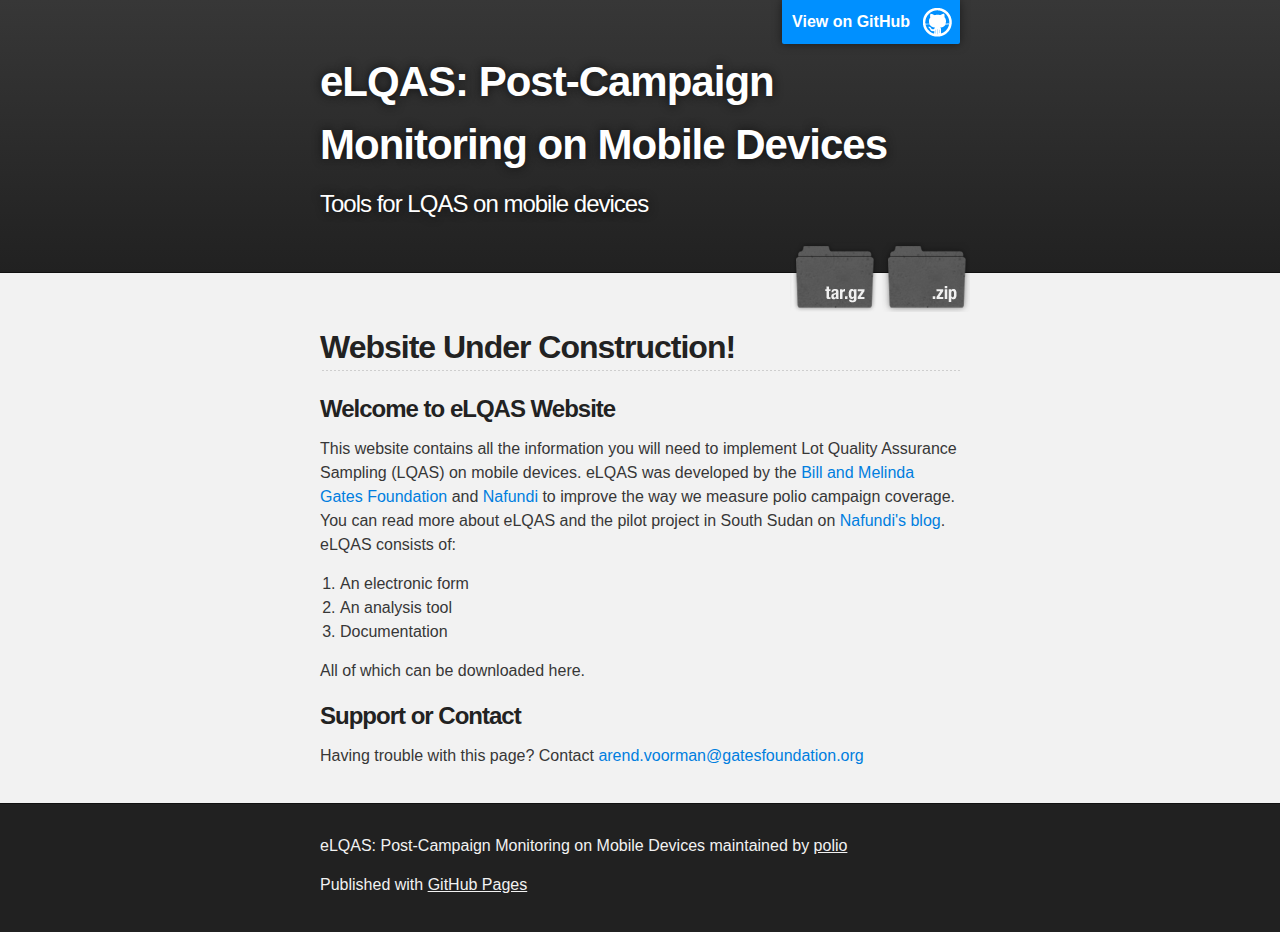
<file: index.html>
<!DOCTYPE html>
<html>

  <head>
    <meta charset='utf-8'>
    <meta http-equiv="X-UA-Compatible" content="chrome=1">
    <meta name="description" content="eLQAS: Post-Campaign Monitoring on Mobile Devices : Tools for LQAS on mobile devices">

    <link rel="stylesheet" type="text/css" media="screen" href="stylesheets/stylesheet.css">

    <title>eLQAS: Post-Campaign Monitoring on Mobile Devices</title>
  </head>

  <body>

    <!-- HEADER -->
    <div id="header_wrap" class="outer">
        <header class="inner">
          <a id="forkme_banner" href="https://github.com/polio/elqas">View on GitHub</a>

          <h1 id="project_title">eLQAS: Post-Campaign Monitoring on Mobile Devices</h1>
          <h2 id="project_tagline">Tools for LQAS on mobile devices</h2>

            <section id="downloads">
              <a class="zip_download_link" href="https://github.com/polio/elqas/zipball/master">Download this project as a .zip file</a>
              <a class="tar_download_link" href="https://github.com/polio/elqas/tarball/master">Download this project as a tar.gz file</a>
            </section>
        </header>
    </div>

    <!-- MAIN CONTENT -->
    <div id="main_content_wrap" class="outer">
      <section id="main_content" class="inner">
        <h2>
<a id="website-under-construction" class="anchor" href="#website-under-construction" aria-hidden="true"><span class="octicon octicon-link"></span></a>Website Under Construction!</h2>

<h3>
<a id="welcome-to-elqas-website" class="anchor" href="#welcome-to-elqas-website" aria-hidden="true"><span class="octicon octicon-link"></span></a>Welcome to eLQAS Website</h3>

<p>This website contains all the information you will need to implement Lot Quality Assurance Sampling (LQAS) on mobile devices. eLQAS was developed by the <a href="http://www.gatesfoundation.org/What-We-Do/Global-Development/Polio">Bill and Melinda Gates Foundation</a> and <a href="http://nafundi.com/">Nafundi</a> to improve the way we measure polio campaign coverage. You can read more about eLQAS and the pilot project in South Sudan on <a href="http://nafundi.com/blog/posts/elqas-collecting-real-time-polio-vaccination-data-with-odk/">Nafundi's blog</a>. eLQAS consists of:</p>

<ol>
<li>An electronic form</li>
<li>An analysis tool</li>
<li>Documentation</li>
</ol>

<p>All of which can be downloaded here.</p>

<h3>
<a id="support-or-contact" class="anchor" href="#support-or-contact" aria-hidden="true"><span class="octicon octicon-link"></span></a>Support or Contact</h3>

<p>Having trouble with this page? Contact <a href="mailto:arend.voorman@gatesfoundation.org">arend.voorman@gatesfoundation.org</a></p>
      </section>
    </div>

    <!-- FOOTER  -->
    <div id="footer_wrap" class="outer">
      <footer class="inner">
        <p class="copyright">eLQAS: Post-Campaign Monitoring on Mobile Devices maintained by <a href="https://github.com/polio">polio</a></p>
        <p>Published with <a href="http://pages.github.com">GitHub Pages</a></p>
      </footer>
    </div>

    

  </body>
</html>
</file>
<file: stylesheets/stylesheet.css>
/*******************************************************************************
Slate Theme for GitHub Pages
by Jason Costello, @jsncostello
*******************************************************************************/

@import url(pygment_trac.css);

/*******************************************************************************
MeyerWeb Reset
*******************************************************************************/

html, body, div, span, applet, object, iframe,
h1, h2, h3, h4, h5, h6, p, blockquote, pre,
a, abbr, acronym, address, big, cite, code,
del, dfn, em, img, ins, kbd, q, s, samp,
small, strike, strong, sub, sup, tt, var,
b, u, i, center,
dl, dt, dd, ol, ul, li,
fieldset, form, label, legend,
table, caption, tbody, tfoot, thead, tr, th, td,
article, aside, canvas, details, embed,
figure, figcaption, footer, header, hgroup,
menu, nav, output, ruby, section, summary,
time, mark, audio, video {
  margin: 0;
  padding: 0;
  border: 0;
  font: inherit;
  vertical-align: baseline;
}

/* HTML5 display-role reset for older browsers */
article, aside, details, figcaption, figure,
footer, header, hgroup, menu, nav, section {
  display: block;
}

ol, ul {
  list-style: none;
}

table {
  border-collapse: collapse;
  border-spacing: 0;
}

/*******************************************************************************
Theme Styles
*******************************************************************************/

body {
  box-sizing: border-box;
  color:#373737;
  background: #212121;
  font-size: 16px;
  font-family: 'Myriad Pro', Calibri, Helvetica, Arial, sans-serif;
  line-height: 1.5;
  -webkit-font-smoothing: antialiased;
}

h1, h2, h3, h4, h5, h6 {
  margin: 10px 0;
  font-weight: 700;
  color:#222222;
  font-family: 'Lucida Grande', 'Calibri', Helvetica, Arial, sans-serif;
  letter-spacing: -1px;
}

h1 {
  font-size: 36px;
  font-weight: 700;
}

h2 {
  padding-bottom: 10px;
  font-size: 32px;
  background: url('../images/bg_hr.png') repeat-x bottom;
}

h3 {
  font-size: 24px;
}

h4 {
  font-size: 21px;
}

h5 {
  font-size: 18px;
}

h6 {
  font-size: 16px;
}

p {
  margin: 10px 0 15px 0;
}

footer p {
  color: #f2f2f2;
}

a {
  text-decoration: none;
  color: #007edf;
  text-shadow: none;

  transition: color 0.5s ease;
  transition: text-shadow 0.5s ease;
  -webkit-transition: color 0.5s ease;
  -webkit-transition: text-shadow 0.5s ease;
  -moz-transition: color 0.5s ease;
  -moz-transition: text-shadow 0.5s ease;
  -o-transition: color 0.5s ease;
  -o-transition: text-shadow 0.5s ease;
  -ms-transition: color 0.5s ease;
  -ms-transition: text-shadow 0.5s ease;
}

a:hover, a:focus {text-decoration: underline;}

footer a {
  color: #F2F2F2;
  text-decoration: underline;
}

em {
  font-style: italic;
}

strong {
  font-weight: bold;
}

img {
  position: relative;
  margin: 0 auto;
  max-width: 739px;
  padding: 5px;
  margin: 10px 0 10px 0;
  border: 1px solid #ebebeb;

  box-shadow: 0 0 5px #ebebeb;
  -webkit-box-shadow: 0 0 5px #ebebeb;
  -moz-box-shadow: 0 0 5px #ebebeb;
  -o-box-shadow: 0 0 5px #ebebeb;
  -ms-box-shadow: 0 0 5px #ebebeb;
}

p img {
  display: inline;
  margin: 0;
  padding: 0;
  vertical-align: middle;
  text-align: center;
  border: none;
}

pre, code {
  width: 100%;
  color: #222;
  background-color: #fff;

  font-family: Monaco, "Bitstream Vera Sans Mono", "Lucida Console", Terminal, monospace;
  font-size: 14px;

  border-radius: 2px;
  -moz-border-radius: 2px;
  -webkit-border-radius: 2px;
}

pre {
  width: 100%;
  padding: 10px;
  box-shadow: 0 0 10px rgba(0,0,0,.1);
  overflow: auto;
}

code {
  padding: 3px;
  margin: 0 3px;
  box-shadow: 0 0 10px rgba(0,0,0,.1);
}

pre code {
  display: block;
  box-shadow: none;
}

blockquote {
  color: #666;
  margin-bottom: 20px;
  padding: 0 0 0 20px;
  border-left: 3px solid #bbb;
}


ul, ol, dl {
  margin-bottom: 15px
}

ul {
  list-style-position: inside;
  list-style: disc;
  padding-left: 20px;
}

ol {
  list-style-position: inside;
  list-style: decimal;
  padding-left: 20px;
}

dl dt {
  font-weight: bold;
}

dl dd {
  padding-left: 20px;
  font-style: italic;
}

dl p {
  padding-left: 20px;
  font-style: italic;
}

hr {
  height: 1px;
  margin-bottom: 5px;
  border: none;
  background: url('../images/bg_hr.png') repeat-x center;
}

table {
  border: 1px solid #373737;
  margin-bottom: 20px;
  text-align: left;
 }

th {
  font-family: 'Lucida Grande', 'Helvetica Neue', Helvetica, Arial, sans-serif;
  padding: 10px;
  background: #373737;
  color: #fff;
 }

td {
  padding: 10px;
  border: 1px solid #373737;
 }

form {
  background: #f2f2f2;
  padding: 20px;
}

/*******************************************************************************
Full-Width Styles
*******************************************************************************/

.outer {
  width: 100%;
}

.inner {
  position: relative;
  max-width: 640px;
  padding: 20px 10px;
  margin: 0 auto;
}

#forkme_banner {
  display: block;
  position: absolute;
  top:0;
  right: 10px;
  z-index: 10;
  padding: 10px 50px 10px 10px;
  color: #fff;
  background: url('../images/blacktocat.png') #0090ff no-repeat 95% 50%;
  font-weight: 700;
  box-shadow: 0 0 10px rgba(0,0,0,.5);
  border-bottom-left-radius: 2px;
  border-bottom-right-radius: 2px;
}

#header_wrap {
  background: #212121;
  background: -moz-linear-gradient(top, #373737, #212121);
  background: -webkit-linear-gradient(top, #373737, #212121);
  background: -ms-linear-gradient(top, #373737, #212121);
  background: -o-linear-gradient(top, #373737, #212121);
  background: linear-gradient(top, #373737, #212121);
}

#header_wrap .inner {
  padding: 50px 10px 30px 10px;
}

#project_title {
  margin: 0;
  color: #fff;
  font-size: 42px;
  font-weight: 700;
  text-shadow: #111 0px 0px 10px;
}

#project_tagline {
  color: #fff;
  font-size: 24px;
  font-weight: 300;
  background: none;
  text-shadow: #111 0px 0px 10px;
}

#downloads {
  position: absolute;
  width: 210px;
  z-index: 10;
  bottom: -40px;
  right: 0;
  height: 70px;
  /*background: url('../images/icon_download.png') no-repeat 0% 90%;*/
}

.zip_download_link {
  display: block;
  float: right;
  width: 90px;
  height:70px;
  text-indent: -5000px;
  overflow: hidden;
  background: url(../images/sprite_download.png) no-repeat bottom left;
}

.tar_download_link {
  display: block;
  float: right;
  width: 90px;
  height:70px;
  text-indent: -5000px;
  overflow: hidden;
  background: url(../images/sprite_download.png) no-repeat bottom right;
  margin-left: 10px;
}

.zip_download_link:hover {
  background: url(../images/sprite_download.png) no-repeat top left;
}

.tar_download_link:hover {
  background: url(../images/sprite_download.png) no-repeat top right;
}

#main_content_wrap {
  background: #f2f2f2;
  border-top: 1px solid #111;
  border-bottom: 1px solid #111;
}

#main_content {
  padding-top: 40px;
}

#footer_wrap {
  background: #212121;
}



/*******************************************************************************
Small Device Styles
*******************************************************************************/

@media screen and (max-width: 480px) {
  body {
    font-size:14px;
  }

  #downloads {
    display: none;
  }

  .inner {
    min-width: 320px;
    max-width: 480px;
  }

  #project_title {
  font-size: 32px;
  }

  h1 {
    font-size: 28px;
  }

  h2 {
    font-size: 24px;
  }

  h3 {
    font-size: 21px;
  }

  h4 {
    font-size: 18px;
  }

  h5 {
    font-size: 14px;
  }

  h6 {
    font-size: 12px;
  }

  code, pre {
    min-width: 320px;
    max-width: 480px;
    font-size: 11px;
  }

}
</file>
